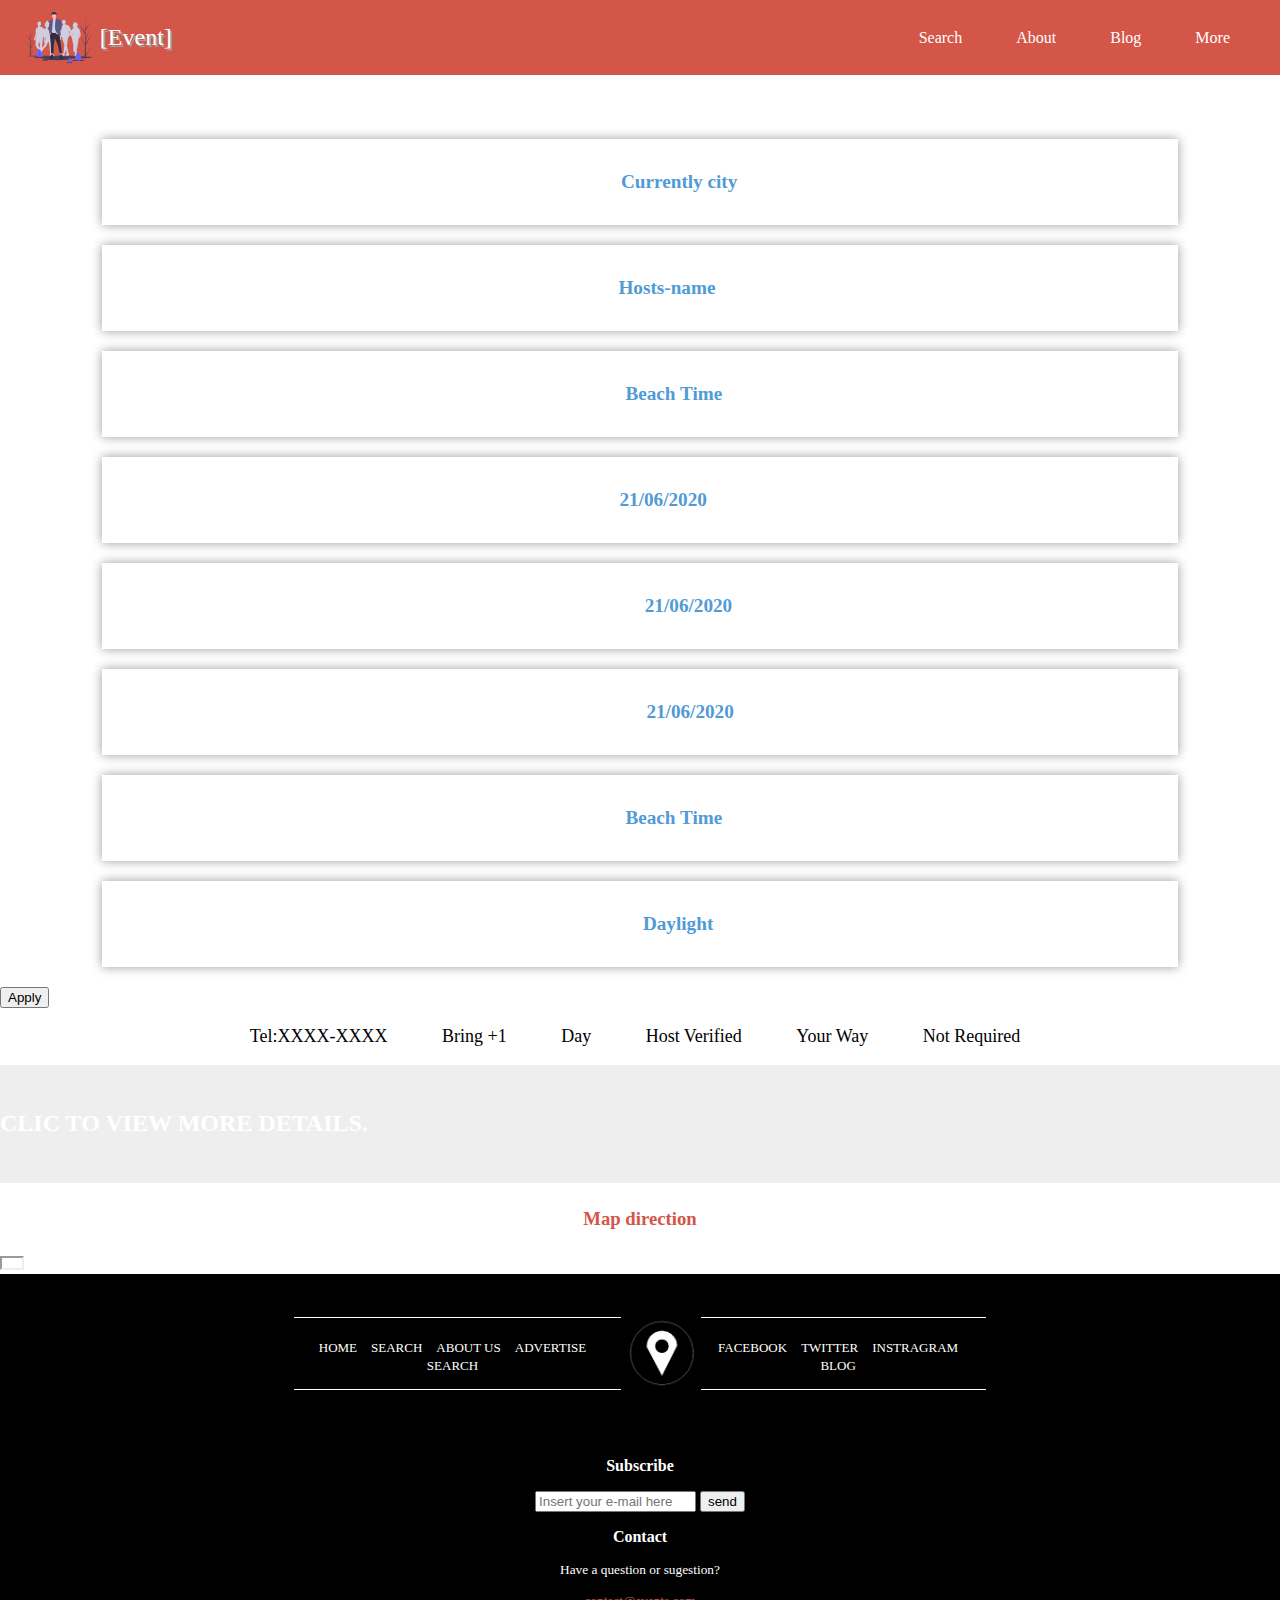
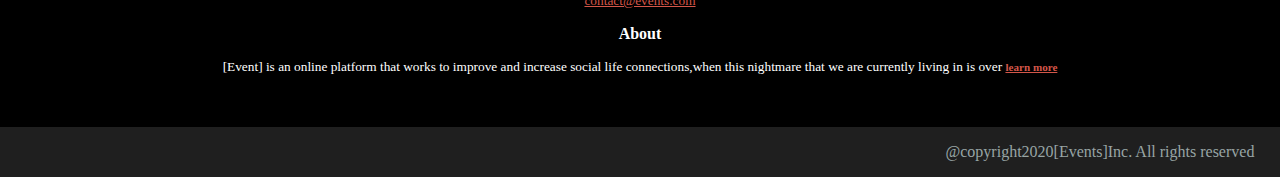
<file: About/about.html>
<!DOCTYPE html>
<html lang="fr">
<head>
    <meta charset="UTF-8">
    <meta http-equiv="X-UA-Compatible" content="IE=edge">
    <meta name="viewport" content="width=device-width, initial-scale=1.0">
    <link rel="stylesheet" href="https://cdnjs.cloudflare.com/ajax/libs/font-awesome/6.0.0-beta3/css/all.min.css" integrity="sha512-Fo3rlrZj/k7ujTnHg4CGR2D7kSs0v4LLanw2qksYuRlEzO+tcaEPQogQ0KaoGN26/zrn20ImR1DfuLWnOo7aBA==" crossorigin="anonymous" referrerpolicy="no-referrer" />
    <link href="https://cdn.jsdelivr.net/npm/bootstrap@5.1.3/dist/css/bootstrap.min.css" rel="stylesheet" integrity="sha384-1BmE4kWBq78iYhFldvKuhfTAU6auU8tT94WrHftjDbrCEXSU1oBoqyl2QvZ6jIW3" crossorigin="anonymous">
    <link rel="stylesheet" href="about.css">
    <title>Document</title>
</head>
<body>
     <!--Barre de navigation-->
     <section id="header">

        <div class="bar-nav">
             <!--Partie gauche-->
            <div class="logo">
            
                <img src="../Assets/group-2.svg" alt="" width="70px" >
                <p><a href="../index.html"> [Event] </a> </p>
            </div>
            <div class="onglet">
                <!--Partie droite-->
                <ul>
                    <li><i class="fa-solid fa-magnifying-glass"></i> <span> <a href="../search/Search.html"> Search </a> </span></li>
                    <li><i class="fa-regular fa-user"></i> <span> <a href="../About/about.html"> About </a> </span></li>
                    <li><i class="fa-solid fa-rss"></i> <span> Blog </span> </li>
                    <li><i class="fa-solid fa-bars"></i><span> More</span></li>

                </ul>
            </div>
        </div>

        <div class="main">

            <div class="container">

                <div class="row justify-content-evenly">
                    <div class="col-4">
                        <div class="contenu">
                            <p>Location: <span>Currently city</span> </p>
                        </div>
                    </div>
                    <div class="col-4">
                        <div class="contenu">
                            <p>Hosts: <span>Hosts-name</span> </p>
                        </div>
                    </div>
                </div>

                <div class="row justify-content-evenly">
                    <div class="col-4">
                        <div class="contenu">
                            <p>Subject: <span>Beach Time</span> </p>
                        </div>
                    </div>
                    <div class="col-4">
                        <div class="contenu">
                            <p>Date: <span>21/06/2020</span> </p>
                        </div>
                    </div>
                </div>

                <div class="row justify-content-evenly">
                    <div class="col-4">
                        <div class="contenu">
                            <p>Initial Date: <span>21/06/2020</span> </p>
                        </div>
                    </div>
                    <div class="col-4">
                        <div class="contenu">
                            <p>Finaly Date: <span>21/06/2020</span> </p>
                        </div>
                    </div>
                </div>
                <div class="row justify-content-evenly">
                    <div class="col-4">
                        <div class="contenu">
                            <p>Subject: <span>Beach Time</span> </p>
                        </div>
                    </div>
                    <div class="col-4">
                        <div class="contenu">
                            <p>Daytime: <span>Daylight</span> </p>
                        </div>
                    </div>
                </div>
    
                      
            </div>
            
        </div>

        <div class="main-phone">

            <div class="container">

                <div class="row justify-content-evenly">
                    <div class="col-8">
                        <div class="contenu">
                            <p>Location: <span>Currently city</span> </p>
                        </div>
                    </div>
                    <div class="col-8">
                        <div class="contenu">
                            <p>Hosts: <span>Hosts-name</span> </p>
                        </div>
                    </div>
                </div>

                <div class="row justify-content-evenly">
                    <div class="col-8">
                        <div class="contenu">
                            <p>Subject: <span>Beach Time</span> </p>
                        </div>
                    </div>
                    <div class="col-8">
                        <div class="contenu">
                            <p>Date: <span>21/06/2020</span> </p>
                        </div>
                    </div>
                </div>

                <div class="row justify-content-evenly">
                    <div class="col-8">
                        <div class="contenu">
                            <p>Initial Date: <span>21/06/2020</span> </p>
                        </div>
                    </div>
                    <div class="col-8">
                        <div class="contenu">
                            <p>Finaly Date: <span>21/06/2020</span> </p>
                        </div>
                    </div>
                </div>
                <div class="row justify-content-evenly">
                    <div class="col-8">
                        <div class="contenu">
                            <p>Subject: <span>Beach Time</span> </p>
                        </div>
                    </div>
                    <div class="col-8">
                        <div class="contenu">
                            <p>Daytime: <span>Daylight</span> </p>
                        </div>
                    </div>
                </div>
    
                      
            </div>
            
        </div>

        <button> Apply</button>

        <div class="information">

            <ul> 
                <li><i class="fa-solid fa-phone"></i> Tel:XXXX-XXXX</li>
                <li><i class="fa-solid fa-user-plus"></i> Bring +1</li>
                <li><i class="fa-solid fa-user-plus"></i> Day</li>
                <li><i class="fa-solid fa-user-shield"></i> Host Verified</li>
                <li> <i class="fa-solid fa-car-mirrors"></i> Your Way</li>
                <li>  <i class="fa-regular fa-money-bill-1"></i> Not Required</li>

            </ul>
     
        </div>

        <div class="localisation">

            <div class="localisation-titre">
                <h2>CLIC TO VIEW MORE DETAILS.</h2>
            </div>

            <h3><i class="fa-regular fa-map"></i> Map direction</h3>

            <div class="map">

                <div class="ratio ratio-21x9">
                    <iframe src="https://www.google.com/maps/embed?pb=!1m18!1m12!1m3!1d14577.635068721602!2d-46.40875477783278!3d-24.016646451209617!2m3!1f0!2f0!3f0!3m2!1i1024!2i768!4f13.1!3m3!1m2!1s0x94ce1d0a915a80bf%3A0x3783f5e965363ecb!2sPraia%20Grande!5e0!3m2!1sfr!2smg!4v1647031735836!5m2!1sfr!2smg" height="10"  width="20" allowfullscreen="" loading="lazy"></iframe>  
                 </div>
    
            </div>


        </div>  
</body>

<!--Pied de page-->
<footer>
    <section id="footer">

        <!--Partie noir-->
        <div class="footer-main">

            <!--Image map-->
            <div class="top">
                <div class="ligne">
                     <p>HOME</p>
                     <p>SEARCH</p>
                     <p>ABOUT US</p>
                     <p>ADVERTISE</p>
                     <p>SEARCH</p>   
                    
                </div>
    
                <div class="image">
                    <img src="../Assets/Capture.PNG" alt="" width="80px">
                </div>
    
               
                <div class=" ligne ">
                    <p>FACEBOOK</p>
                    <p>TWITTER</p>
                    <p>INSTRAGRAM</p>
                    <p>BLOG</p> 
                        
                </div>
            </div>
            
            <!--Lear more-->

            <div class="medium">
                <div class="container-fluid">
                    <div class="row">
                      <div class="col">
                          
                        
                        <h3>Subscribe</h3>
                            <form>          
                                <input type="email"  placeholder="Insert your e-mail here" size="17px" maxlength="10" /> 
                                <input type="submit" value="send" > 
                            </form>
                      </div>
    
                      <div class="col">
    
                        <h3>Contact</h3>
                        <p>Have a question or sugestion?</p>
                        <a href="#">contact@events.com</a>
    
                      </div>
    
                      <div class="col-5">
                        <h3>About</h3>
                            <p>[Event] is an online platform that works to improve and increase social life connections,when 
                                this nightmare that we are currently living in is over  <span><a href="#">learn more</a></span></p>  
                      </div>
                    </div>
                </div>
            </div>
        </div>
        <!--Footer-bottom-->

        <div class="bottom">

            <div class="social-media">
    
                <i class="fa-brands fa-facebook-square"></i>
                <i class="fa-brands fa-twitter"></i>
                <i class="fa-brands fa-instagram"></i>
                <i class="fa-brands fa-tumblr"></i>
                <i class="fa-brands fa-linkedin"></i>
    
            </div>    
    
            <div class="copyright">
               <p> @copyright2020[Events]Inc. All rights reserved</p>
            </div>
    
        </div>
                
    </section>
</footer>
</html>
</file>
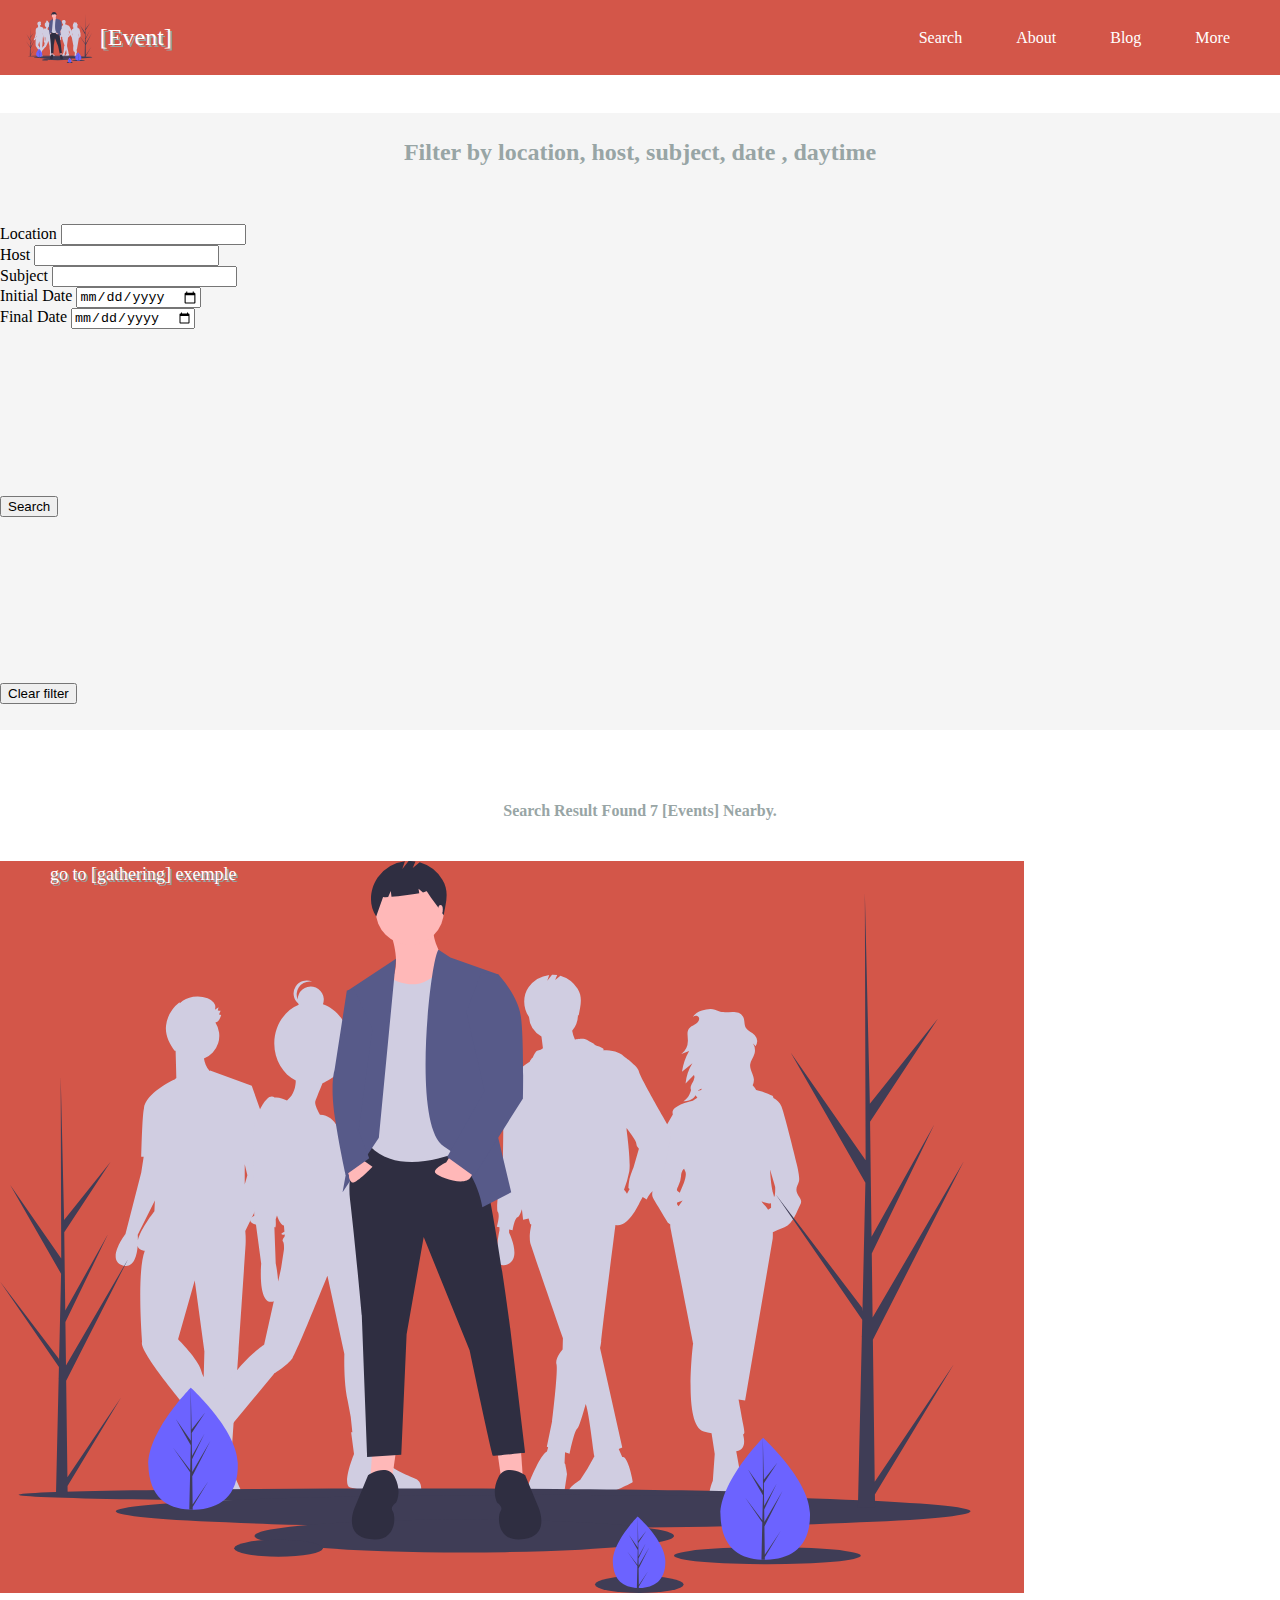
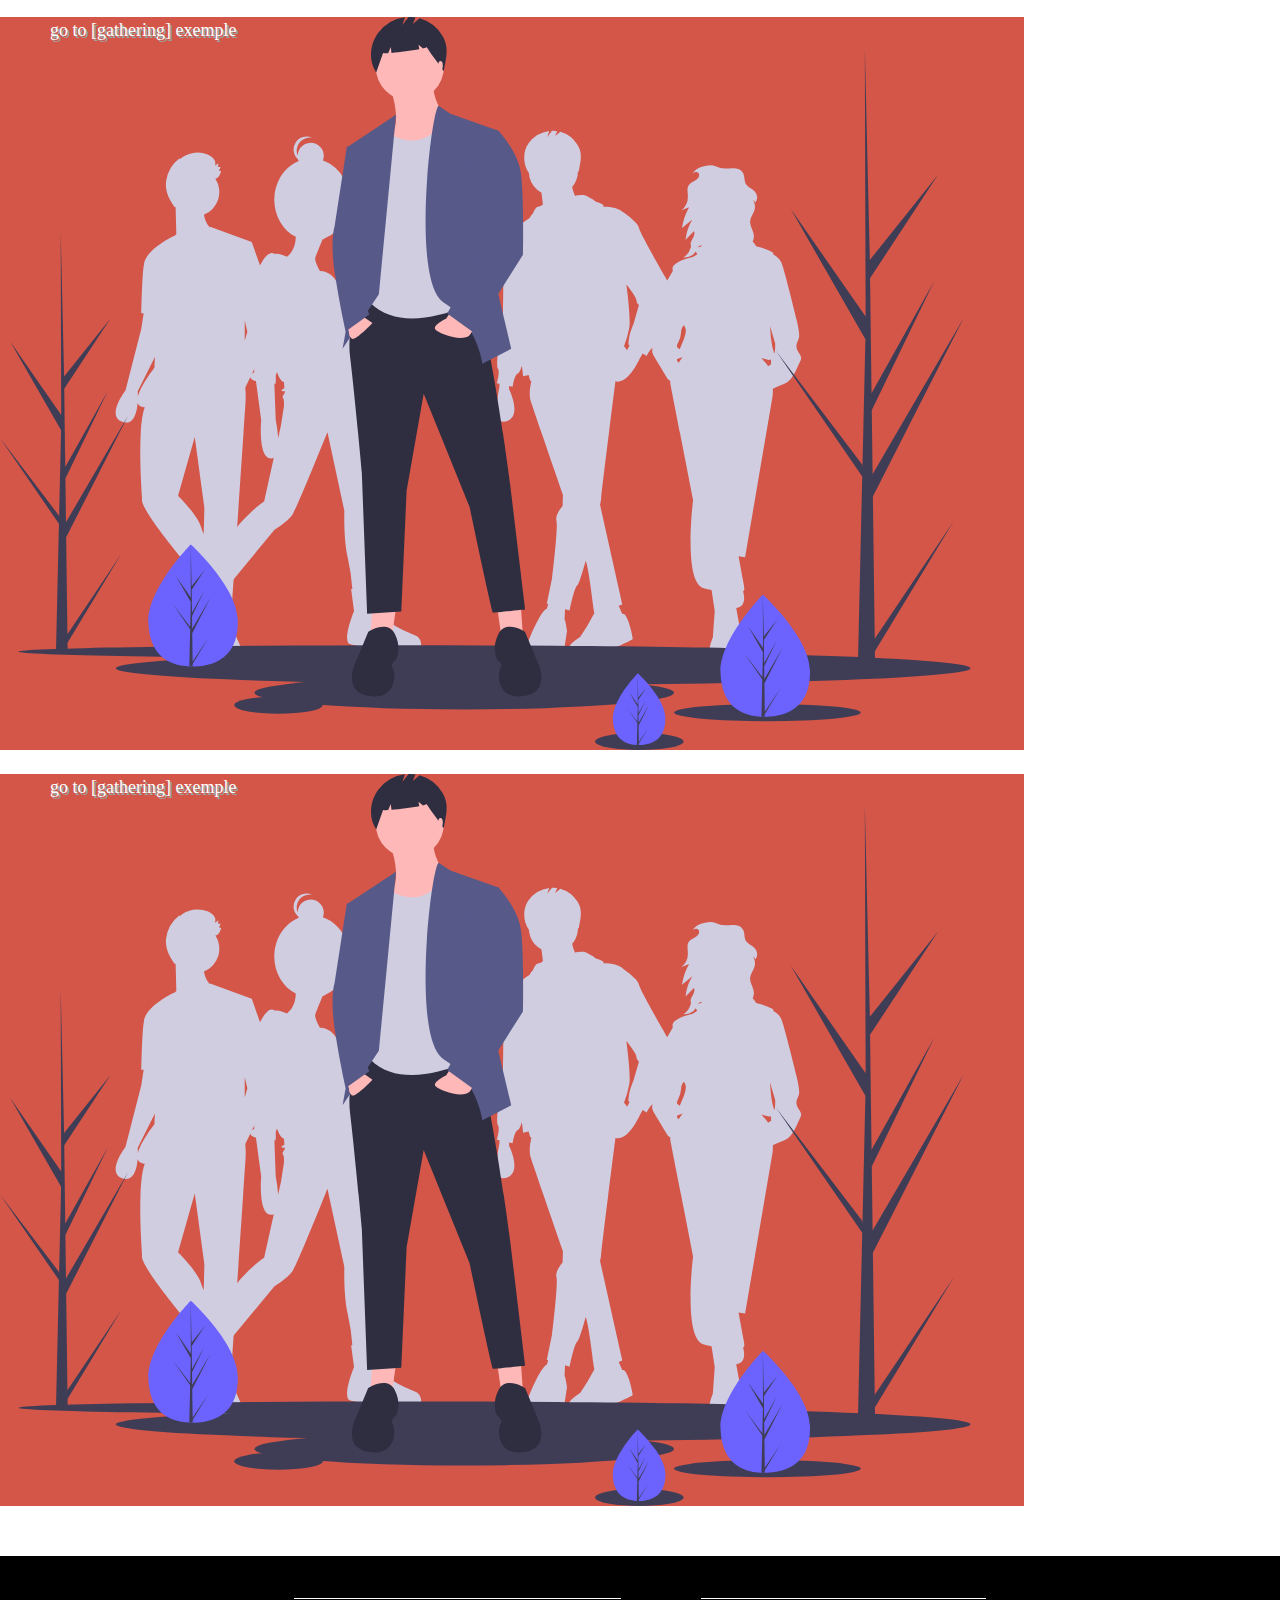
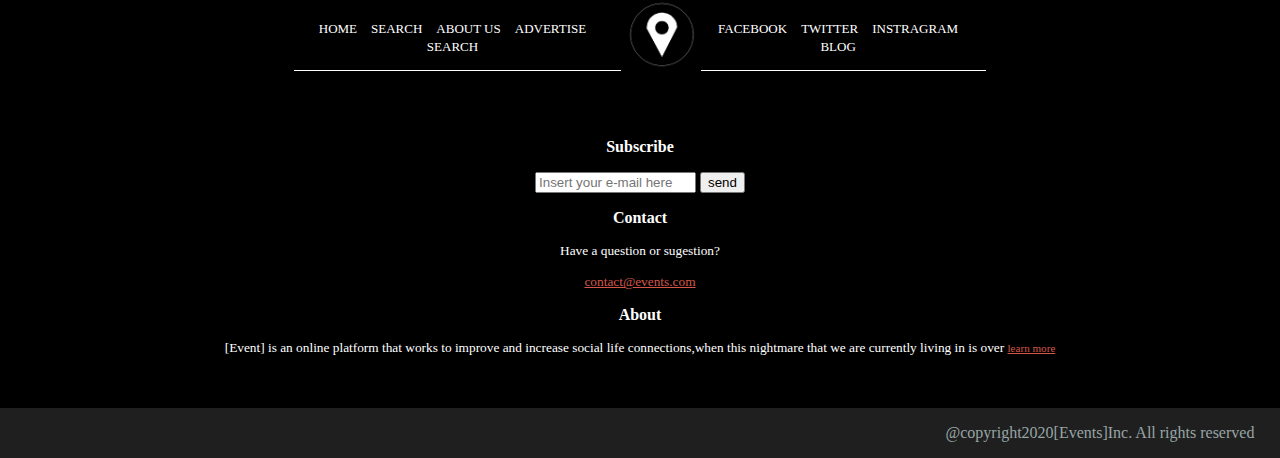
<file: search/Search.html>
<!DOCTYPE html>
<html lang="fr">
<head>
    <meta charset="UTF-8">
    <meta http-equiv="X-UA-Compatible" content="IE=edge">
    <meta name="viewport" content="width=device-width, initial-scale=1.0">
    <link rel="stylesheet" href="https://cdnjs.cloudflare.com/ajax/libs/font-awesome/6.0.0-beta3/css/all.min.css" integrity="sha512-Fo3rlrZj/k7ujTnHg4CGR2D7kSs0v4LLanw2qksYuRlEzO+tcaEPQogQ0KaoGN26/zrn20ImR1DfuLWnOo7aBA==" crossorigin="anonymous" referrerpolicy="no-referrer" />
    <link href="https://cdn.jsdelivr.net/npm/bootstrap@5.1.3/dist/css/bootstrap.min.css" rel="stylesheet" integrity="sha384-1BmE4kWBq78iYhFldvKuhfTAU6auU8tT94WrHftjDbrCEXSU1oBoqyl2QvZ6jIW3" crossorigin="anonymous">
    <link rel="stylesheet" href="search.css">
    <title>Search</title>
</head>
<body>
    <!--Barre de navigation-->
    <section div="header">

        <div class="bar-nav">
            <!--Partie gauche-->
           <div class="logo">
               <img src="../Assets/group-2.svg" alt="" width="70px" >
               <p><a href="../index.html"> [Event] </a> </p>
           </div>
           <div class="onglet">

               <!--Partie droite-->
               <ul>
                <li><i class="fa-solid fa-magnifying-glass"></i> <span> <a href="../search/Search.html"> Search </a> </span></li>
                <li><i class="fa-regular fa-user"></i> <span> <a href="../Examen-final/About/about.html"> About </a> </span></li>
                <li><i class="fa-solid fa-rss"></i> <span> Blog </span> </li>
                <li><i class="fa-solid fa-bars"></i><span> More</span></li>

            </ul>
           </div>
       </div>

    </section>

    <!--Contenu principale de la page-->

    <section class="principale">

        <h4>Filter by location, host, subject, date , daytime</h4>

        <div class="container-fluid">

            <div class="row align-items-start">

                <div class="col">
                    <label>Location</label>
                    <input type="text">
                </div>

                <div class="col">
                    <label>Host</label>
                    <input type="text" >
                </div>

                <div class="col">
                    <label>Subject</label>
                    <input type="text">
                </div>

                <div class="col">
                    <label>Initial Date</label>
                    <input type="date" >
                </div>

                <div class="col">
                    <label>Final Date</label>
                    <input type="date">
                </div>

                <div class="col">

                    <div class="boutton-search">
                        <button>Search</button>
                    </div>

                </div>

                <div class="col">
                    <div class="boutton-clear">
                        <button>Clear filter</button>
                    </div>
                </div>

        </div>
  
    </section>

        
    
    <!--Partie 2 du contenu de la page (image)-->

<section class="partie2">

    <h4>Search Result Found 7 [Events] Nearby.</h4>

 <!--Images-->
    <div class="image">
        
        <div class="container">

            <div class="row">

                <div class="col-lg-4">
                    <p>go to [gathering] exemple</p>
                    <img src="../Assets/group-2.svg" alt="" width="80%">
                </div>
                <div class="col-lg-4">
                    <p>go to [gathering] exemple</p>
                    <img src="../Assets/group-2.svg" alt="" width="80%">
                </div>
                <div class="col-lg-4">
                    <p>go to [gathering] exemple</p>
                    <img src="../Assets/group-2.svg" alt="" width="80%">
                </div>
            </div>
        </div>
    </div>
    
</section>
     
</body>
<!--Pied de page-->
<footer>
    <section id="footer">

        <!--Partie noir-->
        <div class="footer-main">

            <!--Image map-->
            <div class="top">
                <div class="ligne">
                     <p>HOME</p>
                     <p>SEARCH</p>
                     <p>ABOUT US</p>
                     <p>ADVERTISE</p>
                     <p>SEARCH</p>   
                    
                </div>
    
                <div class="image">
                    <img src="../Assets/Capture.PNG" alt="" width="80px">
                </div>
    
               
                <div class=" ligne ">
                    <p>FACEBOOK</p>
                    <p>TWITTER</p>
                    <p>INSTRAGRAM</p>
                    <p>BLOG</p> 
                        
                </div>
            </div>
            
            <!--Lear more-->

            <div class="medium">
                <div class="container-fluid">
                    <div class="row">
                      <div class="col">
                          
                        
                        <h3>Subscribe</h3>
                            <form>          
                                <input type="email"  placeholder="Insert your e-mail here" size="17px" maxlength="10" /> 
                                <input type="submit" value="send" > 
                            </form>
                      </div>
    
                      <div class="col">
    
                        <h3>Contact</h3>
                        <p>Have a question or sugestion?</p>
                        <a href="#">contact@events.com</a>
    
                      </div>
    
                      <div class="col-5">
                        <h3>About</h3>
                            <p>[Event] is an online platform that works to improve and increase social life connections,when 
                                this nightmare that we are currently living in is over  <span><a href="#">learn more</a></span></p>  
                      </div>
                    </div>
                </div>
            </div>
        </div>
        <!--Footer-bottom-->

        <div class="bottom">

            <div class="social-media">
    
                <i class="fa-brands fa-facebook-square"></i>
                <i class="fa-brands fa-twitter"></i>
                <i class="fa-brands fa-instagram"></i>
                <i class="fa-brands fa-tumblr"></i>
                <i class="fa-brands fa-linkedin"></i>
    
            </div>    
    
            <div class="copyright">
               <p> @copyright2020[Events]Inc. All rights reserved</p>
            </div>
    
        </div>
                
    </section>
</footer>

</html>
</file>
<file: About/about.css>
body{
    padding: 0;
    margin: 0;   
}
#header{
    color:#fff;
}
/*Barre de navigation*/

.bar-nav {
    display:flex;
    flex-wrap: wrap;
    padding: auto 0;
    margin-bottom: 5%;
    align-items: center;
    background-color:  #d35649;
    justify-content: space-between;
 
}
.bar-nav a{
    color:#ffff;
    text-decoration: none;
}

/*Partie droite de la barre de navigation*/
.logo{
    display: flex;
    padding-left: 2%;
    align-items: center;
}
.logo p{
    padding-left: 3%;
    font-size: x-large;
    text-shadow: 2px 2px  #98a5a5;
 
}
/*Partie gauche de la barre de navigation*/
ul>li{
    display: inline;
    padding-right: 50px;
}

.onglet li:hover{
    color: #98a5a5;

}
/*main*/

.row .col-4{
    
    margin: 20px 8%;
    padding: 1% 2%;
    text-align: center;
    position: relative;
    background-color: #fff;
    box-shadow: 0px 0px 10px rgb(158, 151, 151);
    
}

.row .col-8{
    display:none;
}

.row p{
    font-weight: 500;
    font-size: larger;
}

.row span{
    font-weight: 700;
    color:#509bd7;
}

.information i{
    color: #509bd7;
}

.information {
    font-size: large;
    text-align: center;
    color:black;
    font-weight: 500;
}

.localisation-titre{
    background-color:  #eee;
    padding: 2% 0;
}

.localisation .row{
    height: 5%;
}
.localisation h3{
    color: #d35649 ;
    text-align: center;
    margin: 2% 0;
}


/*Pied de page*/
#footer{
    color: #ffff;
}
    /*Partie noir*/
.footer-main{
    margin-bottom: 20%;
    padding-bottom: 3%;
    background-color: #000;
}
.top{
    display: flex;
    text-align: center;
    align-items: center;
    padding: 40px 23% 0 23%;
}

.top p{
    display: inline;
    font-size: small;
    padding-right: 10px;
}

.top .ligne{
    padding: 20px 0px 15px 0px;
    border-top: 1px solid #ffff;
    border-bottom: 1px solid #ffff;
} 
        /*Learn more*/
.medium{
    text-align: center;
    margin: 5% 2% 0% 2%;
}
.medium p{
    font-size: smaller; 
} 
.medium h3{
    font-size: medium; 
}   
.medium a{
    color: #d35649;
    font-size: smaller;
}   

/*footer-bottom*/
.bottom{
    display: flex;
    padding: 0% 2%;
    margin: -20% auto;
    color:#98a5a5;
    align-items: center;
    background-color: #1f1f1f;
    justify-content: space-between;
}

.social-media i{
    margin: 20px 50px 30px 0 ;
}


  
       
/*media querry */
@media screen and (max-width: 720px){
    
    .logo , .onglet{
        margin: 0 auto;
    }
    .onglet span{
        display: none;
    } 
    .footer-main{
        display: none;
    }
    .bottom{
        margin: 10% auto;
    }
    .social-media i{
        margin: 20px 30px 10px 0 ;
    }
    .row .col-4{
        display: none;
    }
    .row .col-8{
        display: block;
        margin: 20px 8%;
        padding: 1% 2%;
        text-align: center;
        position: relative;
        background-color: #fff;
        box-shadow: 0px 0px 10px rgb(158, 151, 151);
    }  
    .information {
        text-align: left;
    }    
    .information p{
        font-size: x-small;
    }  
}
</file>
<file: search/search.css>
body{
    padding: 0;
    margin: 0;   
}

/*Barre de navigation*/
#header{
    color:black;
}
.bar-nav {
    display:flex;
    color: #ffff; 
    flex-wrap: wrap;
    padding: auto 0;
    margin-bottom: 5%;
    align-items: center;
    background-color:  #d35649;
    justify-content: space-between;
 
}
.bar-nav a{
    color:#ffff;
    text-decoration: none;
}

/*Partie droite de la barre de navigation*/
.logo{
    display: flex;
    padding-left: 2%;
    align-items: center;
}
.logo p{
    padding-left: 3%;
    font-size: x-large;
    text-shadow: 2px 2px  #98a5a5;
 
}
/*Partie gauche de la barre de navigation*/
ul>li{
    display: inline;
    padding-right: 50px;
}

.onglet li:hover{
    color: #98a5a5;

}
/*Contenu principale de la page*/

.principale{
    margin-top: -2%;
    padding-top: 5%;
    padding-bottom: 2%;
    background-color: rgba(243, 242, 242, 0.8);  
}

.principale h4{
    margin-top: -3%;
    font-weight: 800;
    color: #98a5a5;
    text-align: center;
    font-size: x-large;
    padding-bottom: 2% ;
 
}
.principale label{
    font-weight: 500;
}
.col button{
    margin-top: 13%;
    
}


/*Partie 2 du contenu de la page (image)*/
.partie2{
    margin-top: 2%;
    padding-top: 2%;
    padding-bottom: 2%;
}
.partie2 h4{
    color: #98a5a5;
    padding-bottom: 20px;
    text-align: center;
}

.partie2 .image img{
    margin-bottom: 20px;
    background-color: #d35649;
}

.partie2 .image p{
    color:#ffff;
    font-size: large;
    margin: 3px 50px;
    position: absolute;
    text-shadow: 2px 2px  #98a5a5;
}

/*Pied de page*/
#footer{
    color: #ffff;
}
    /*Partie noir*/
.footer-main{
    margin-bottom: 20%;
    padding-bottom: 3%;
    background-color: #000;
}
.top{
    display: flex;
    text-align: center;
    align-items: center;
    padding: 40px 23% 0 23%;
}

.top p{
    display: inline;
    font-size: small;
    padding-right: 10px;
}

.top .ligne{
    padding: 20px 0px 15px 0px;
    border-top: 1px solid #ffff;
    border-bottom: 1px solid #ffff;
} 
        /*Learn more*/
.medium{
    text-align: center;
    margin: 5% 2% 0% 2%;
}
.medium p{
    font-size: smaller; 
} 
.medium h3{
    font-size: medium; 
}   
.medium a{
    color: #d35649;
    font-size: smaller;
}   

/*footer-bottom*/
.bottom{
    display: flex;
    padding: 0% 2%;
    margin: -20% 0 0 0;
    color:#98a5a5;
    align-items: center;
    background-color: #1f1f1f;
    justify-content: space-between;
}

.social-media i{
    margin: 20px 50px 30px 0 ;
}

/*media querry */
@media screen and (max-width: 720px){
    
    .logo , .onglet{
        margin: 0 auto;
    }
    .onglet span{
        display: none;
    } 
    .footer-main{
        display: none;
    }
    .bottom{
        margin: 10% auto;
    }
    .social-media i{
        margin: 20px 30px 10px 0 ;
    }
}
</file>
